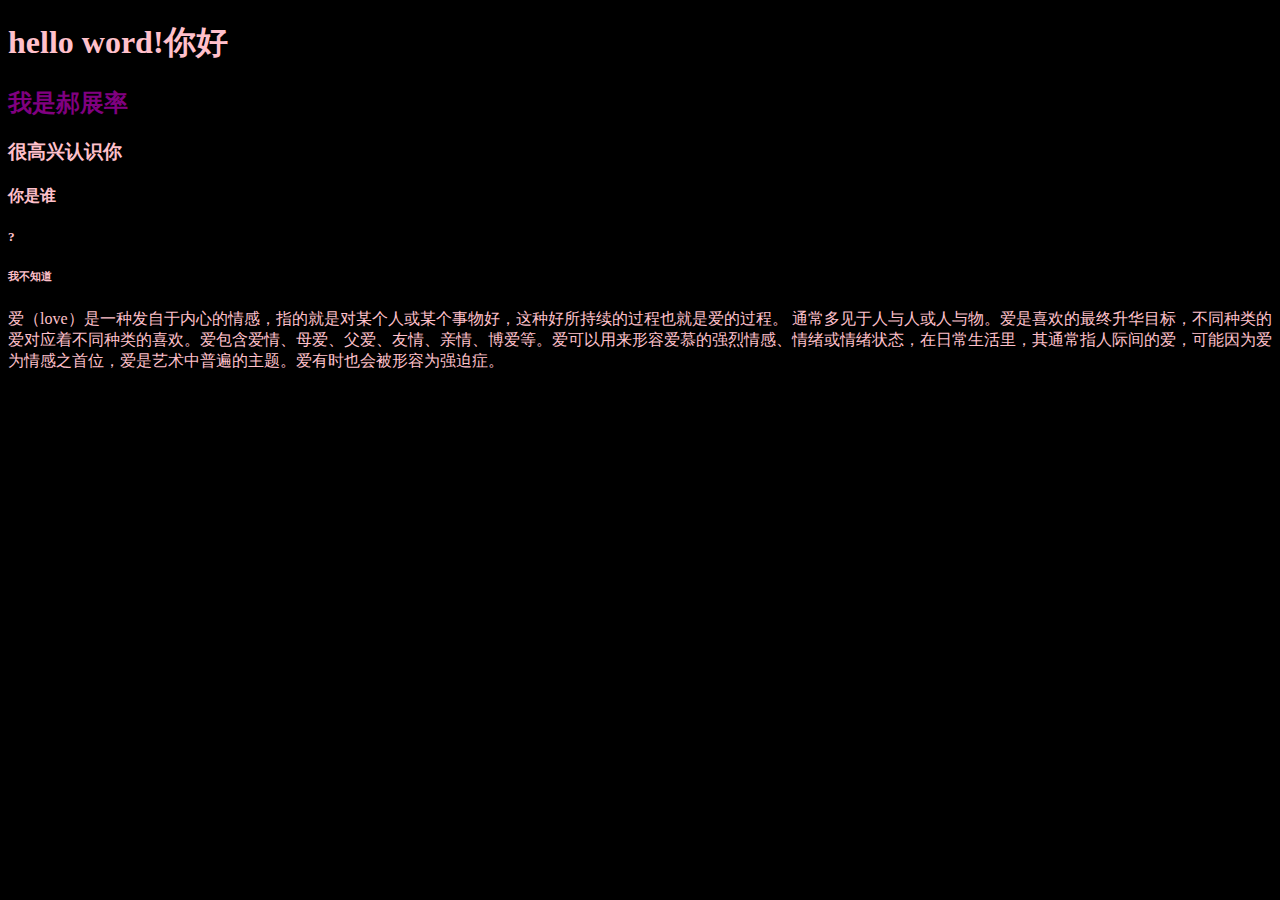
<file: web作业/index.html>
<!DOCTYPE html>
<html>

<head>
    <meta charset="utf-8"/>
    <title>河北师范大学</title>
    
</head>
<body bgcolor="black" text="pink">
    <h1>       hello word!你好       </h1>
    <h2 style="color:purple">我是郝展率</h2>
    <h3>很高兴认识你</h3>
    <h4>你是谁</h4>
    <h5>?</h5>
    <h6>我不知道</h6>
    <p>爱（love）是一种发自于内心的情感，指的就是对某个人或某个事物好，这种好所持续的过程也就是爱的过程。

通常多见于人与人或人与物。爱是喜欢的最终升华目标，不同种类的爱对应着不同种类的喜欢。爱包含爱情、母爱、父爱、友情、亲情、博爱等。爱可以用来形容爱慕的强烈情感、情绪或情绪状态，在日常生活里，其通常指人际间的爱，可能因为爱为情感之首位，爱是艺术中普遍的主题。爱有时也会被形容为强迫症。</p>


</body>

</html>
</file>
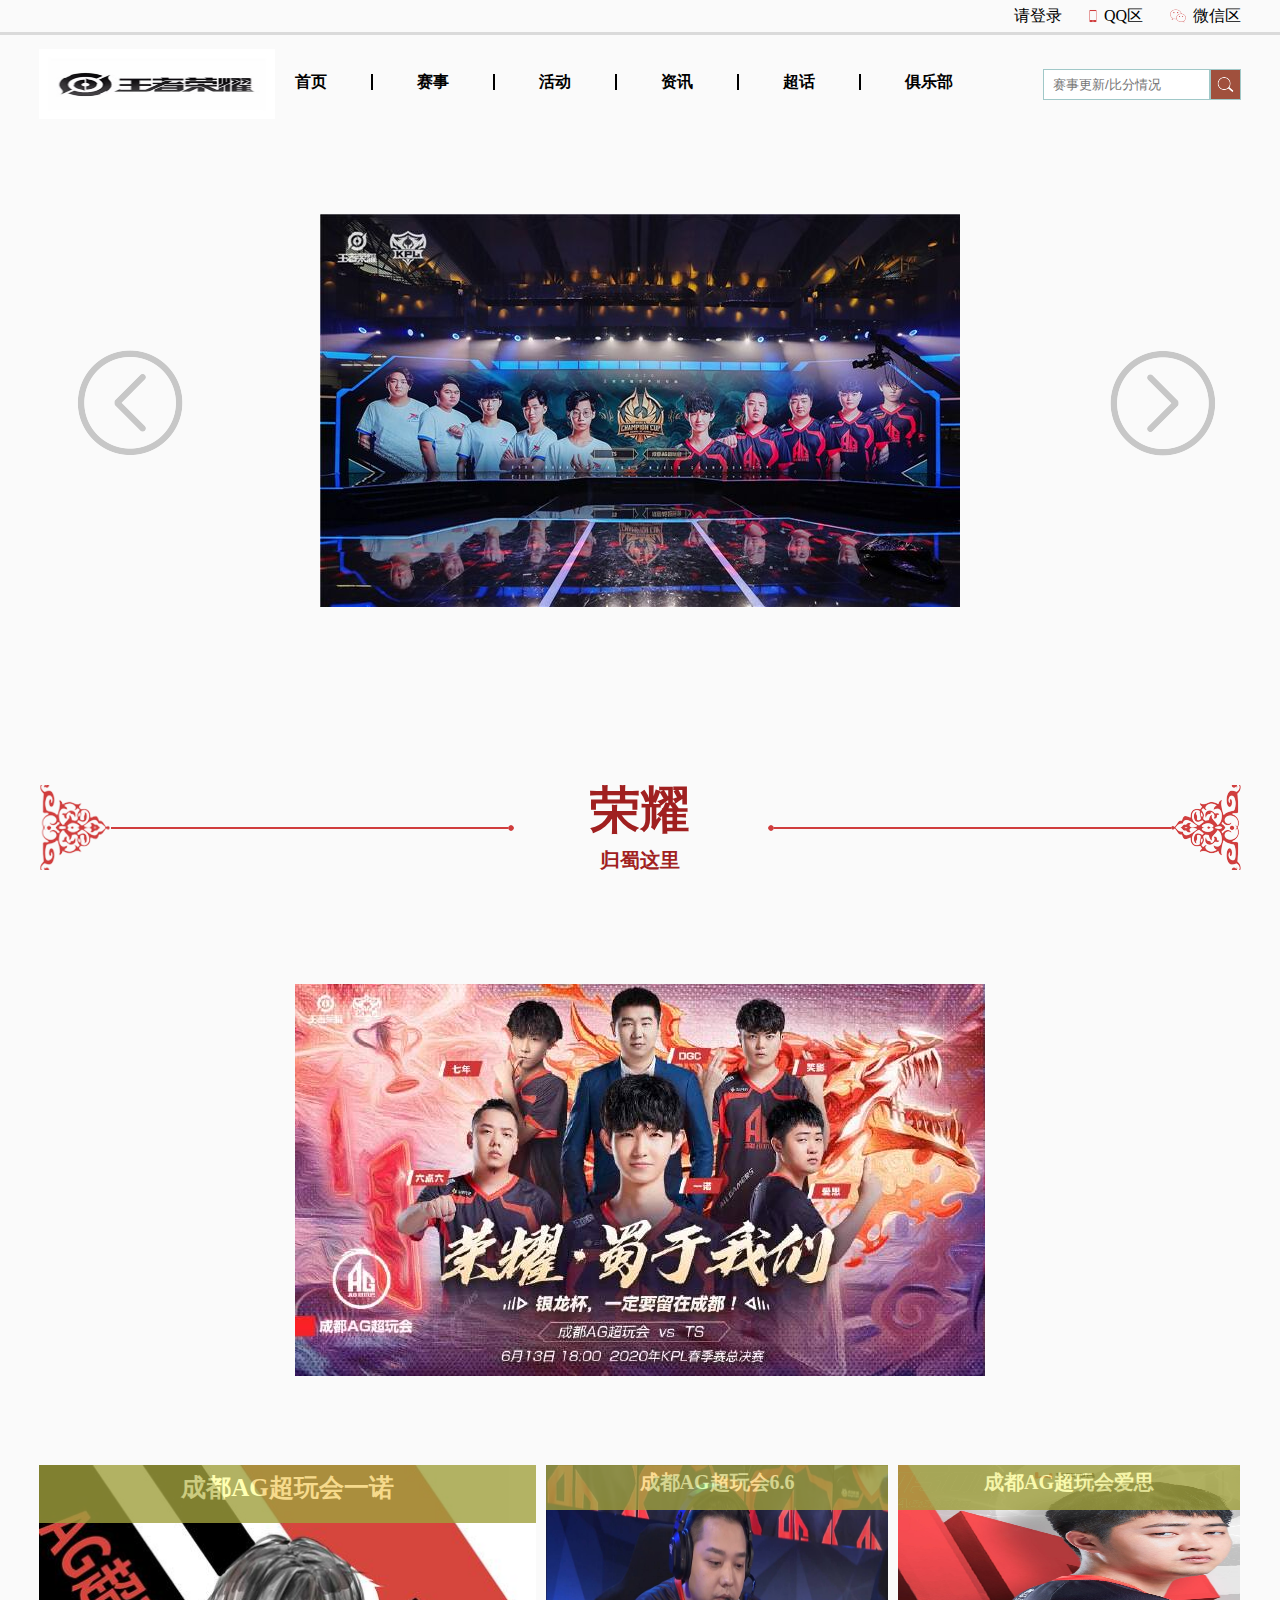
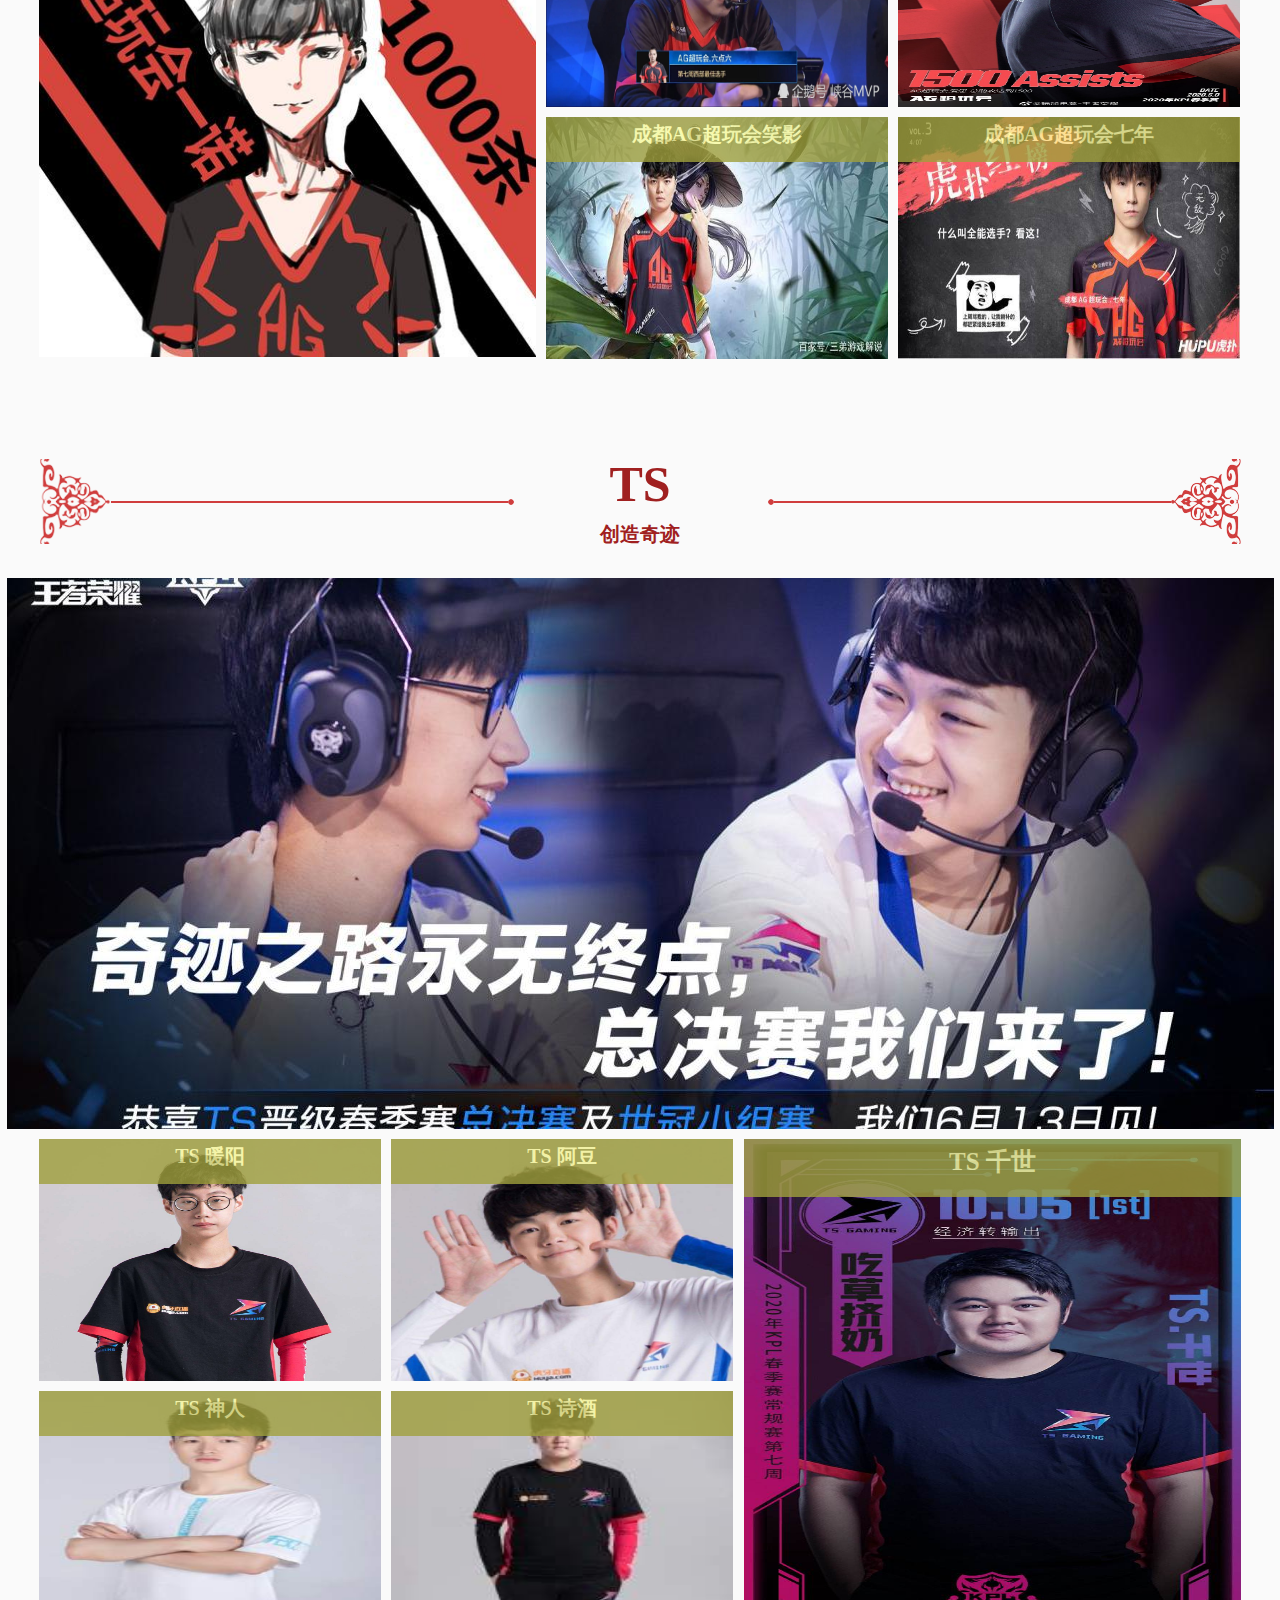
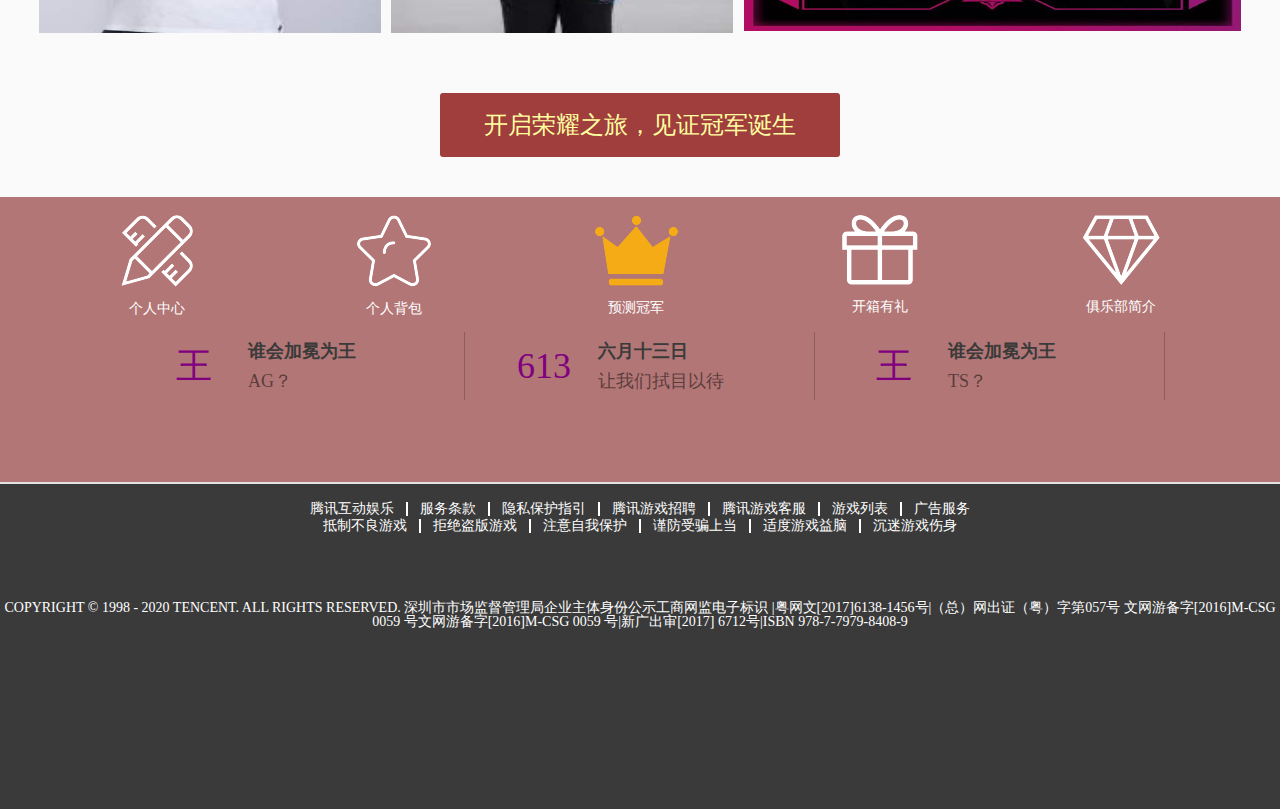
<file: web作业/614.html>
<!DOCTYPE html>
<html lang="en">

<head>
    <meta charset="UTF-8" />
    <title>2020kpl总决赛</title>
    <style>
* {
    padding: 0;
    margin: 0;
}

a {
    text-decoration: none;
}

ul {
    list-style-type: none;
}

.clear:after {
    content: '';
    display: block;
    height: 0;
    clear: both;
}
    body {
    line-height: 1;
    background: rgb(250, 250, 250);
}

img {
    vertical-align: bottom;
}

.container {
    width: 1202px;
    text-align: center;
    margin: 0 auto;
}

.fl {
    float: left;
}

.fr {
    float: right;
}

.header-top {
    height: 32px;
    border-bottom: 3px solid rgba(218, 218, 218, 1);
}

.header__info {
    line-height: 32px;
}

.header__info li {
    float: left;
    margin-left: 27px;
    background: no-repeat left center;

}

li.iphone {
    padding-left: 15px;
    background-image: url(../images/iphone.png);
}

li.weixin {
    padding-left: 23px;
    background-image: url(../images/weixin.png);
}

.header-bottom {
    height: 100px;
}

.logo {
    width: 236px;
    height: 70px;
    margin-top: 14px;
}

.nav {
    margin-top: 39px;
}

.nav li {
    float: left;
    padding: 0 44px;
    border-right: 2px solid rgba(0, 0, 0, 1);

}

li.first {
    padding-left: 20px;
}

li.last {
    border: none;
    padding-right: 20px;
}

.nav a {
    font-size: 16px;
    font-weight: bold;
    color: rgba(0, 0, 0, 1);
}

.form {
    margin-top: 34px;
}

.form * {
    float: left;
}

.form .search {
    width: 147px;
    height: 11px;
    border: 1.8px solid rgba(160, 200, 200, 1);
    padding: 9px;
}

.form .submit {
    width: 31px;
    height: 31px;
    border: 1px solid rgba(160, 200, 200, 1);
    background: rgba(160, 80, 61, 1) url(../images/search.png) no-repeat center center;
    cursor: pointer;
}

:focus {
    outline: none;
}

.banner {
    height: 550px;
  
   
}
.banner li{
    height:550px;
}

.banner-item {
 
    background: url(../images/beg.jpg) no-repeat center center;
}



.prev,
.next {
    position: absolute;
    top: 350px;
    left: 6%;
    width: 106px;
    height: 106px;
    opacity: 0.2;
}

.next {
    left: auto;
    right: 5%;
}

.title {
    margin-top: 100px;
    font-size: 50px;
    color: rgba(160, 32, 32, 1);
    background:  url(../images/bg-title.png) no-repeat center center;
}

.title .small {
    margin-top: 15px;
    margin-bottom: 34px;
    font-size: 20px;
}

.advert {
    width: 100%;
    height: 551px;
    background: url(../images/ts.jpg  ) no-repeat center center;
}

.money {
    width:100%;
    height:551px;
    background: url(../images/timg.jpg) no-repeat center center;
}

.product-small {
    width: 705px;
}

.product-item {
    float: left;
    position: relative;
    margin-top: 10px;
    margin-left: 10px;
}

.product-small.fl .product-item {
    margin-left: 0;
    margin-right: 10px;
}

.product-info {
    position: absolute;
    top: 0;
    left: 0;
    right: 0;
    height: 45px;
    background: rgba(160, 160, 61, 1);
    opacity: 0.8;
    font-weight: bold;
    color: rgba(255, 255, 160, 1);
}

.product-info h3 {
    font-size: 20px;
    padding: 7px 0;
}

.product-big .product-item {
    margin-left: 0;
}

.product-big .product-info {
    height: 58px;
    font-size: 16px;
}

.product-big h3 {
    font-size: 25px;
    padding: 10px 0;
}

.member {
    margin: 60px auto 40px;
    width: 400px;
    height: 64px;
    line-height: 64px;
    background: rgba(160, 61, 61, 1);
    border-radius: 3px;
    font-size: 24px;
    font-weight: 400;
    color: rgba(255, 255, 160, 1);
}

.server {
    text-align: center;
}

.server ul {
    display: inline-block;
}

.server li {
    float: left;
}

.server-info {
    height: 135px;
    background: rgba(160, 85, 85, 0.8);
}

.server-info li {
    font-size: 14px;
    font-weight: 400;
    color: rgba(255, 255, 255, 1);
    padding: 18px 82px;
}

.server-info p {
    padding-top: 15px;
}

.server-num {
    height: 48px;
    line-height: 48px;
    background: rgba(96, 96, 96, 0.3);
}

.server-num li {
    font-size: 14px;
    font-weight: bold;
    padding: 0 26px;
    color: rgba(208, 61, 61, 1);
}

.preferential {
    margin-top: 0px;
    border-bottom: 2px solid rgba(227, 226, 226, 1);
    height: 150px;
    text-align: center;
    background: rgba(160, 85, 85, 0.8);
}

.preferential ul {
    display: inline-block;
}

.preferential li {
    float: left;
    width: 349px;
    text-align: left;
    border-right: 1px solid rgba(0, 0, 0, 0.2);
}

.preferential span {
    float: left;
    width: 68px;
    line-height: 68px;
    text-align: center;
    font-size: 36px;
    color: purple;
    margin-left: 45px;
    margin-right: 20px;
    background: no-repeat center;
}

.preferential h4 {
    margin-top: 10px;
    margin-bottom: 12px;
    font-size: 18px;
    font-weight: bold;
    color: rgba(58, 58, 58, 1);
}

.preferential p {
    font-size: 18px;
    font-weight: 400;
    color: rgba(0, 0, 0, 0.5);
}

.footer {
    height: 307px;
    padding-top: 18px;
    background: rgba(58, 58, 58, 1);
    text-align: center;
}

.footer h4 {
    padding: 38px 0 23px;
    font-size: 16px;
    font-weight: 400;
    color: rgba(255, 255, 255, 1);
}

.footer ul {
    display: inline-block;
}

.footer li {
    float: left;
    font-size: 14px;
    font-weight: 400;
    color: rgba(255, 255, 255, 1);
    padding: 0 12px;
    border-right: 2px solid rgba(255, 255, 255, 1);
}

.footer li.last {
    border: none;
}

.footer p {
    font-size: 14px;
    font-weight: 400;
    color: rgba(255, 255, 255, 1);
    margin-top: 65px;
}
    </style>
</head>

<body>
<div>
    <div class="header">
        <div class="header-top">
            <div class="container">
                <ul class="header__info fr">
                    <li>请登录</li>
                    <li class="iphone">QQ区</li>
                    <li class="weixin">微信区</li>
                </ul>
            </div>
        </div>
        <div class="container header-bottom clear">
            <img src="../images/lo.jpg" alt="logo图" class="logo fl" />
            <ul class="nav fl clear">
                <li class="first"><a href="#">首页</a></li>
                <li><a href="#">赛事</a></li>
                <li><a href="#">活动</a></li>
                <li><a href="#">资讯</a></li>
                <li><a href="#">超话</a></li>
                <li class="last"><a href="#">俱乐部</a></li>
            </ul>
            <form class="form clear fr">
                <input type="text" placeholder="赛事更新/比分情况" class="search" />
                <input type="button" class="submit" />
            </form>
        </div>
    </div>
    <div class="banner">
        <ul>
            <li class="banner-item">
            </li>
        </ul>
        <img src="../images/prev.png" alt="上一页" class="prev" />
        <img src="../images/next.png" alt="下一页" class="next" />
    </div>
    <div class="container">
        <h2 class="title">
            荣耀
            <p class="small">归蜀这里</p>
        </h2>
    </div>
    <div class="money"></div>
    <div class="container clear product">
        <ul class="product-big fl clear">
            <li class="product-item">
                <img src="../images/yinuo.jpg" alt="" width="497" height="492" />
                <div class="product-info">
                    <h3>成都AG超玩会一诺</h3>
                   
                </div>
            </li>
        </ul>
        <ul class="product-small fr clear">
            <li class="product-item">
                <img src="../images/6.6.jpg" alt="" width="342" height="242" />
                <div class="product-info">
                    <h3>成都AG超玩会6.6</h3>
                    
                </div>
            </li>
            <li class="product-item">
                <img src="../images/aisi.jpg" alt="" width="342" height="242" />
                <div class="product-info">
                    <h3>成都AG超玩会爱思</h3>
                    
                </div>
            </li>
            <li class="product-item">
                <img src="../images/xy.jpg" alt="" width="342" height="242" />
                <div class="product-info">
                    <h3>成都AG超玩会笑影</h3>
                    
                </div>
            </li>
            <li class="product-item">
                <img src="../images/qn.jpg" alt="" width="342" height="242" />
                <div class="product-info">
                    <h3>成都AG超玩会七年</h3>
                    
                </div>
            </li>
        </ul>
    </div>
    <div class="container">
        <h2 class="title">
            TS
            <p class="small">创造奇迹</p>
        </h2>
    </div>
    <div class="advert"></div>
    <div class="container clear product">
        <ul class="product-small fl clear">
            <li class="product-item">
                <img src="../images/ny.jpg" alt="" width="342" height="242" />
                <div class="product-info">
                    <h3>TS  暖阳</h3>
                </div>
            </li>
            <li class="product-item">
                <img src="../images/ad.jpg" alt="" width="342" height="242" />
                <div class="product-info">
                    <h3>TS  阿豆</h3>
                </div>
            </li>
            <li class="product-item">
                <img src="../images/sr.jpg" alt="" width="342" height="242" />
                <div class="product-info">
                    <h3>TS  神人</h3>
                </div>
            </li>
            <li class="product-item">
                <img src="../images/sj.jpg" alt="" width="342" height="242" />
                <div class="product-info">
                    <h3>TS  诗酒</h3>
                </div>
            </li>
        </ul>
        <ul class="product-big fr clear">
            <li class="product-item">
                <img src="../images/qs.jpg" alt="" width="497" height="492" />
                <div class="product-info">
                    <h3>TS  千世</h3>
                </div>
            </li>
        </ul>
    </div>
    <div class="container">
        <div class="member">开启荣耀之旅，见证冠军诞生</div>
    </div>
    <div class="server">
        <div class="server-info">
            <ul class="clear">
                <li>
                    <img src="../images/info1.png" alt="" />
                    <p>个人中心</p>
                </li>
                <li>
                    <img src="../images/info2.png" alt="" />
                    <p>个人背包</p>
                </li>
                <li>
                    <img src="../images/info3.png" alt="" />
                    <p>预测冠军</p>
                </li>
                <li>
                    <img src="../images/info4.png" alt="" />
                    <p>开箱有礼</p>
                </li>
                <li>
                    <img src="../images/info5.png" alt="" />
                    <p>俱乐部简介</p>
                </li>
            </ul>
        </div>
        
    </div>
    <div class="preferential">
        <ul class="clear">
            <li class="clear">
                <span>王</span>
                <div>
                    <h4>谁会加冕为王</h4>
                    <p>AG？</p>
                </div>
            </li>
            <li class="clear">
                <span>613</span>
                <div>
                    <h4>六月十三日</h4>
                    <p>让我们拭目以待</p>
                </div>
            </li>
            <li class="clear">
                <span>王</span>
                <div>
                    <h4>谁会加冕为王</h4>
                    <p>TS？</p>
                </div>
            </li>
        </ul>
    </div>
    <div class="footer">
        
        <ul class="clear">
            <li>腾讯互动娱乐</li>
            <li>服务条款</li>
            <li>隐私保护指引</li>
            <li>腾讯游戏招聘</li>
            <li>腾讯游戏客服</li>
            <li>游戏列表</li>
            <li class="last">广告服务</li>
        </ul>
        
        <ul class="clear">
            <li>抵制不良游戏</li>
            <li>拒绝盗版游戏</li>
            <li>注意自我保护</li>
            <li>谨防受骗上当</li>
            <li>适度游戏益脑</li>
            <li class="last">沉迷游戏伤身</li>
        </ul>
        <p>COPYRIGHT © 1998 - 2020 TENCENT. ALL RIGHTS RESERVED.

深圳市市场监督管理局企业主体身份公示工商网监电子标识 |粤网文[2017]6138-1456号|（总）网出证（粤）字第057号
文网游备字[2016]M-CSG 0059 号文网游备字[2016]M-CSG 0059 号|新广出审[2017] 6712号|ISBN 978-7-7979-8408-9</p>
    </div>
</div>
</body>

</html>
</file>
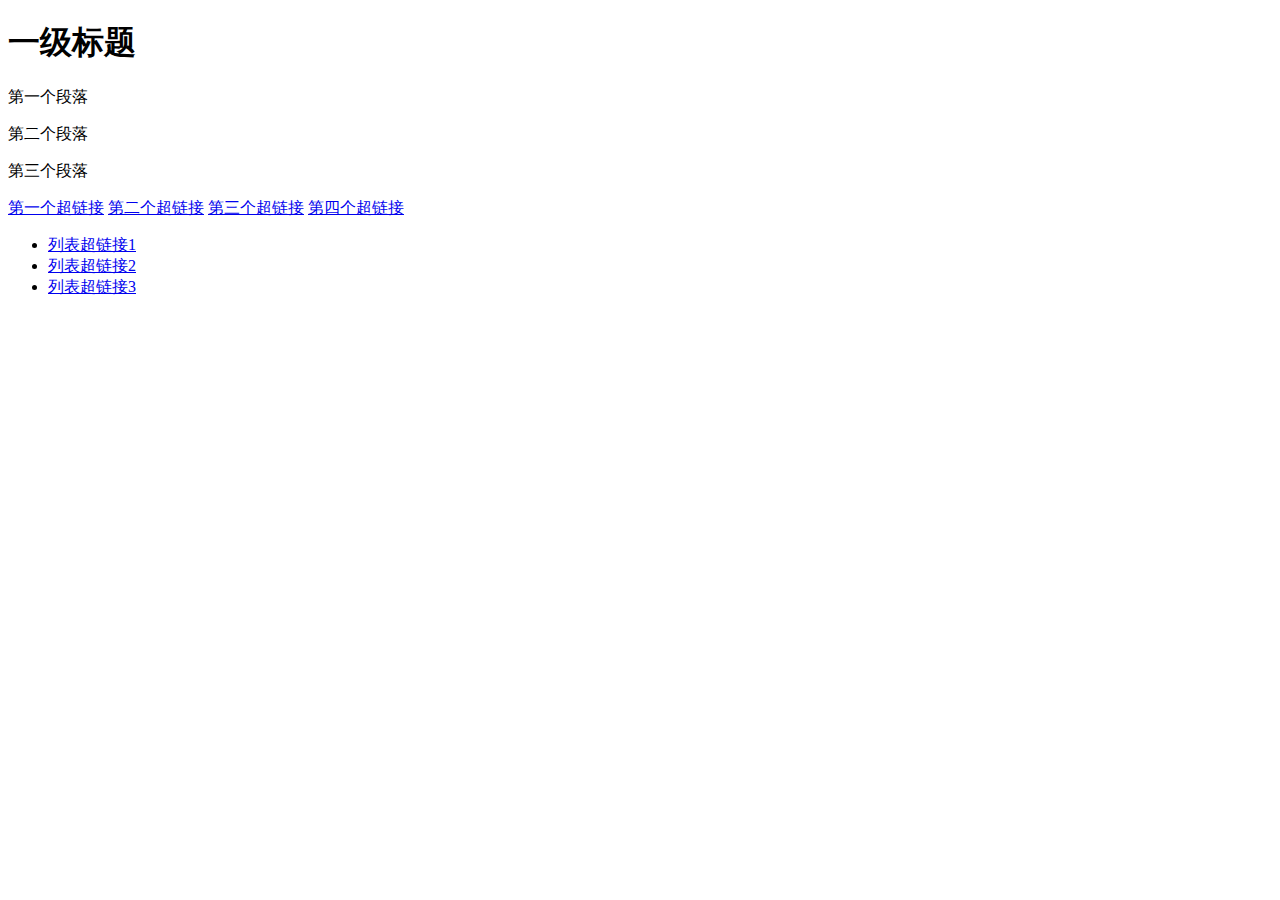
<file: web作业/web作业2.html>
<!DOCTYPE html>
<html>
  <head>
    <style>
    .red not(p) {color:red;}
      /* 要求：在不改变HTML代码的情况下，完成下列7个要求。要求书写的是选择器代码，而不是选择器的类型。比如：实现选中网页中所有的div元素。要写具体的代码“div{}”,而不是写“标签选择器”。*/

      /* 1. 选中所有的段落 */

      /* 2. 选中所有的超链接 */

      /* 3. 同时选中一级标题和所有的段落 */

      /* 4. 选中第2个段落和第三个超链接 */

      /* 5. 选中列表内的超链接 */

      /* 6. 唯一性的选择第三个超链接 */

      /* 7. 唯一性的选择第四个超链接 */
    </style>
  </head>

  <body>
    <h1>一级标题</h1>
    <p>第一个段落</p>
    <p class="red">第二个段落</p>
    <p>第三个段落</p>
    <a href="#">第一个超链接</a>
    <a href="#">第二个超链接</a>
    <a href="#" class="red">第三个超链接</a>
    <a href="#" id="hyperlink">第四个超链接</a>
    <ul>
      <li><a href="#">列表超链接1</a></li>
      <li><a href="#">列表超链接2</a></li>
      <li><a href="#">列表超链接3</a></li>
    </ul>
  </body>
</html>
</file>
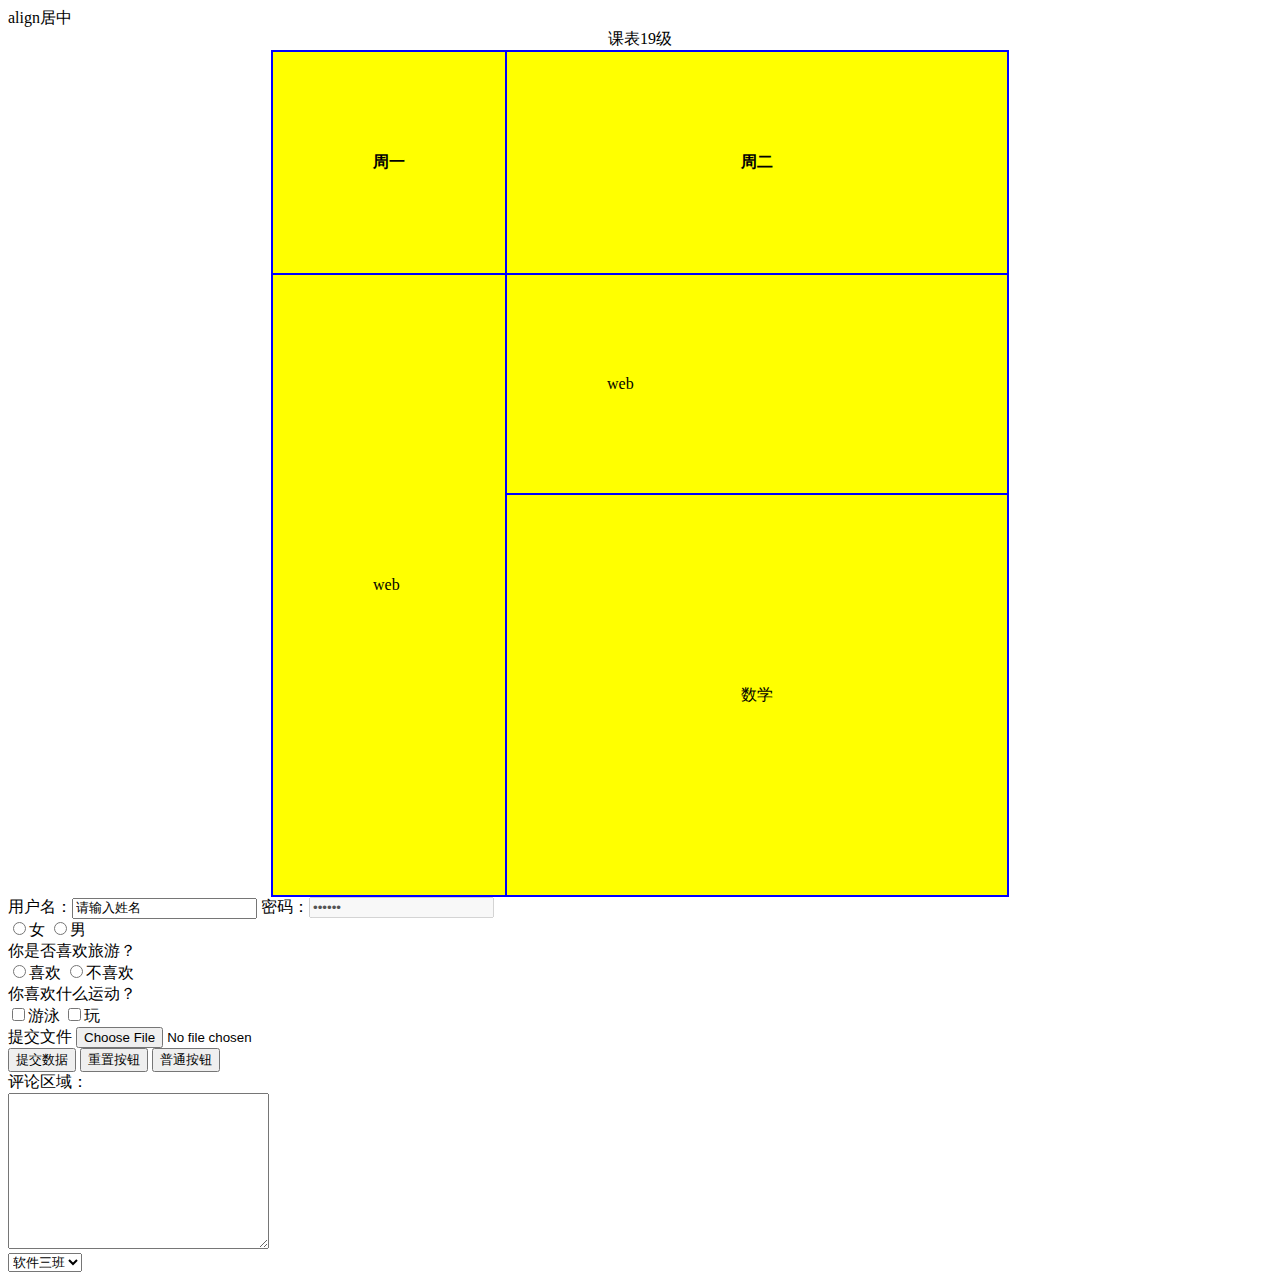
<file: web作业/哈哈哈.html>
<!DOCTYPE html>
<html lang="en">
<head>
	<meta charset="UTF-8">
	<title>Document</title>
</head>
<body>
<table border="1" bordercolor="blue" bgcolor="yellow" cellpadding="100" cellspacing="0" align="center"> <!-->align居中</!-->
    <caption>课表19级</caption>
    <tr>
        <th>周一</th>
        <th>周二</th>
    </tr>   
    <tr>
        <td  rowspan="2">web</td>
        <td>web</td>
    </tr> 
    <tr align="center">        
        <td width="300" height="200">数学</td>
    </tr>
</table>




<form action="" method="get">
用户名：<input type="text" name="username" value="请输入姓名">
密码：<input type="password" name="password" value="000000" disabled>
<br>
<input type="radio" value="female" name="sex">女
<input type="radio" value="male" name="sex">男
<br>
你是否喜欢旅游？<br>
<input type="radio" name="choose" value="喜欢">喜欢
<input type="radio" name="choose" value="不喜欢">不喜欢
<br>
你喜欢什么运动？<br>
<input type="checkbox" name="sport" value="游泳">游泳
<input type="checkbox" name="sport" value="玩">玩
<br>
提交文件
<input type="file" name="files">
<br>
<input type="submit" value="提交数据">
<input type="reset" value="重置按钮">
<input type="button" value="普通按钮">
<br>
评论区域：<br>
<textarea name="comment" id="" cols="30" rows="10"></textarea>
<br>
<select name="class" id="">
    <option value="one">软件一班</option>
    <option value="two">软件二班</option>
    <option value="three" selected>软件三班</option>
</select>

</form>




</body>
</html>
</file>
